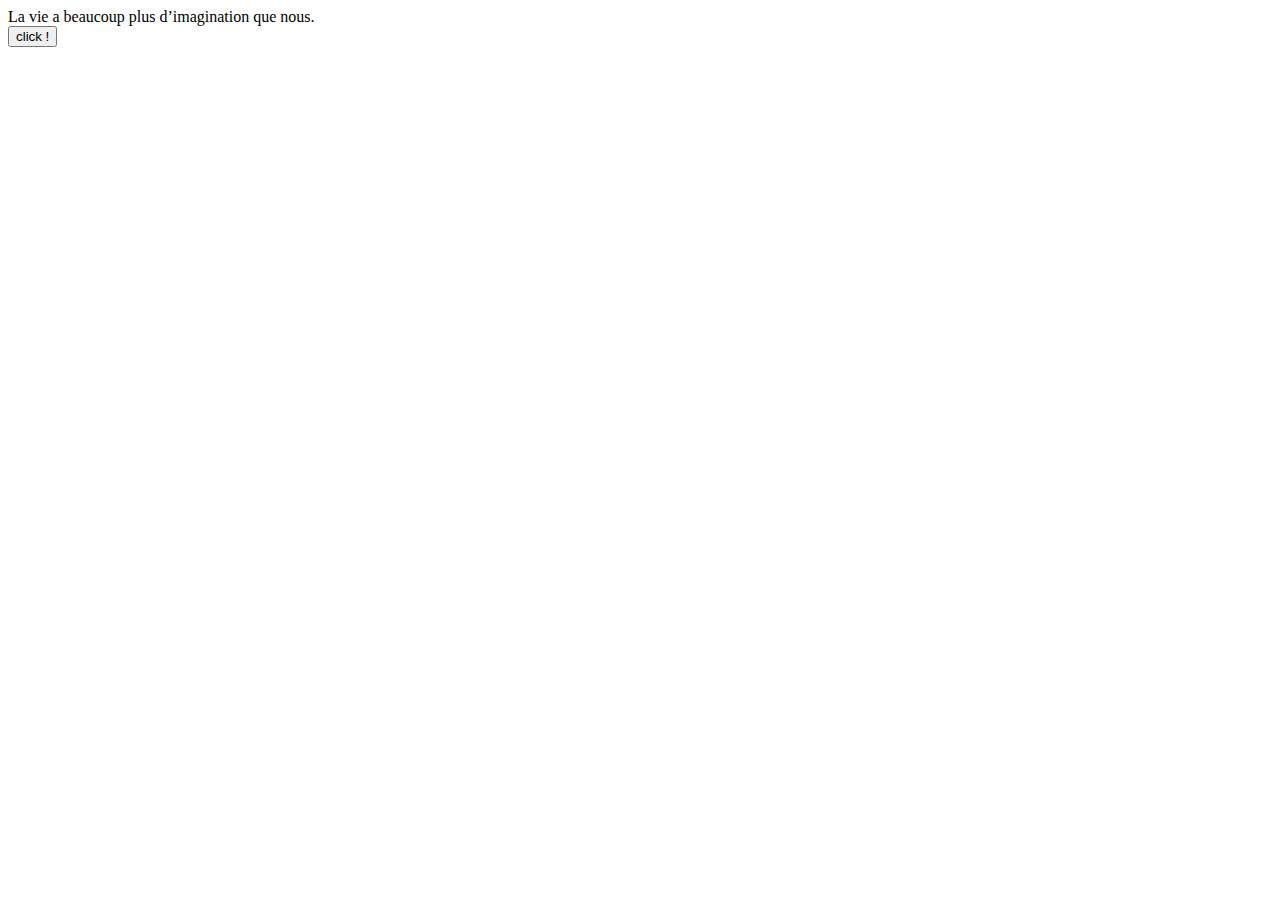
<file: jour02/job01/index.html>
<!DOCTYPE html>
<html lang="en">
<head>
    <meta charset="UTF-8">
    <meta name="viewport" content="width=device-width, initial-scale=1.0">
    <title>Document</title>
    <script src="script.js"></script>
</head>
<body>
    <article id="citation">
        La vie a beaucoup plus d’imagination que nous.
    </article>
    <button id="button" onclick="citation()">click !</button>


</body>
</html>
</file>
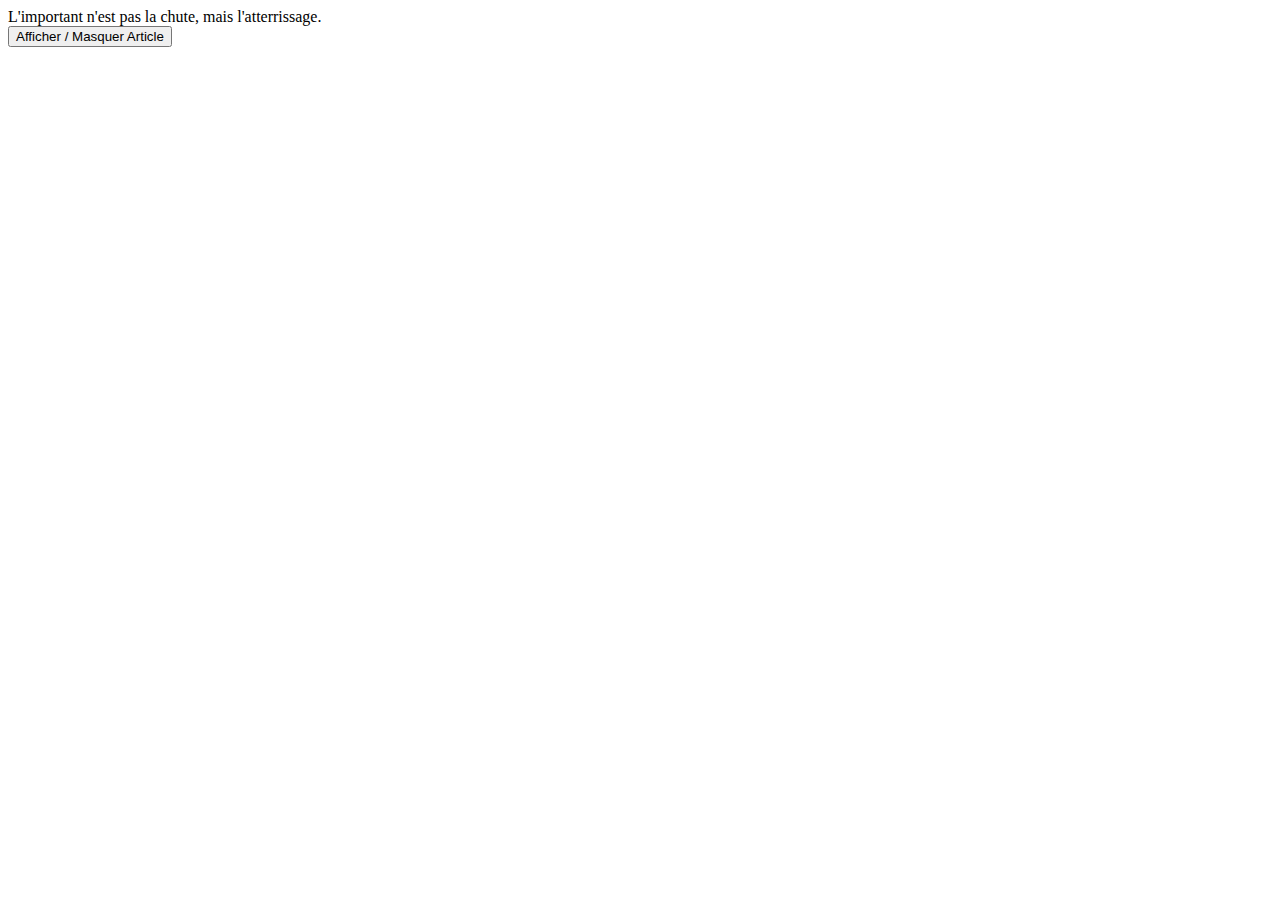
<file: jour02/job02/index.html>
<!DOCTYPE html>
<html lang="en">
<head>
    <meta charset="UTF-8">
    <meta name="viewport" content="width=device-width, initial-scale=1.0">
    <title>Document</title>
    <script src="script.js"></script>
</head>
<body>
    <article id="citation">
        L'important n'est pas la chute, mais l'atterrissage.
    </article>
    <button id="button" onclick="showhide()">Afficher / Masquer Article</button>


</body>
</html>
</file>
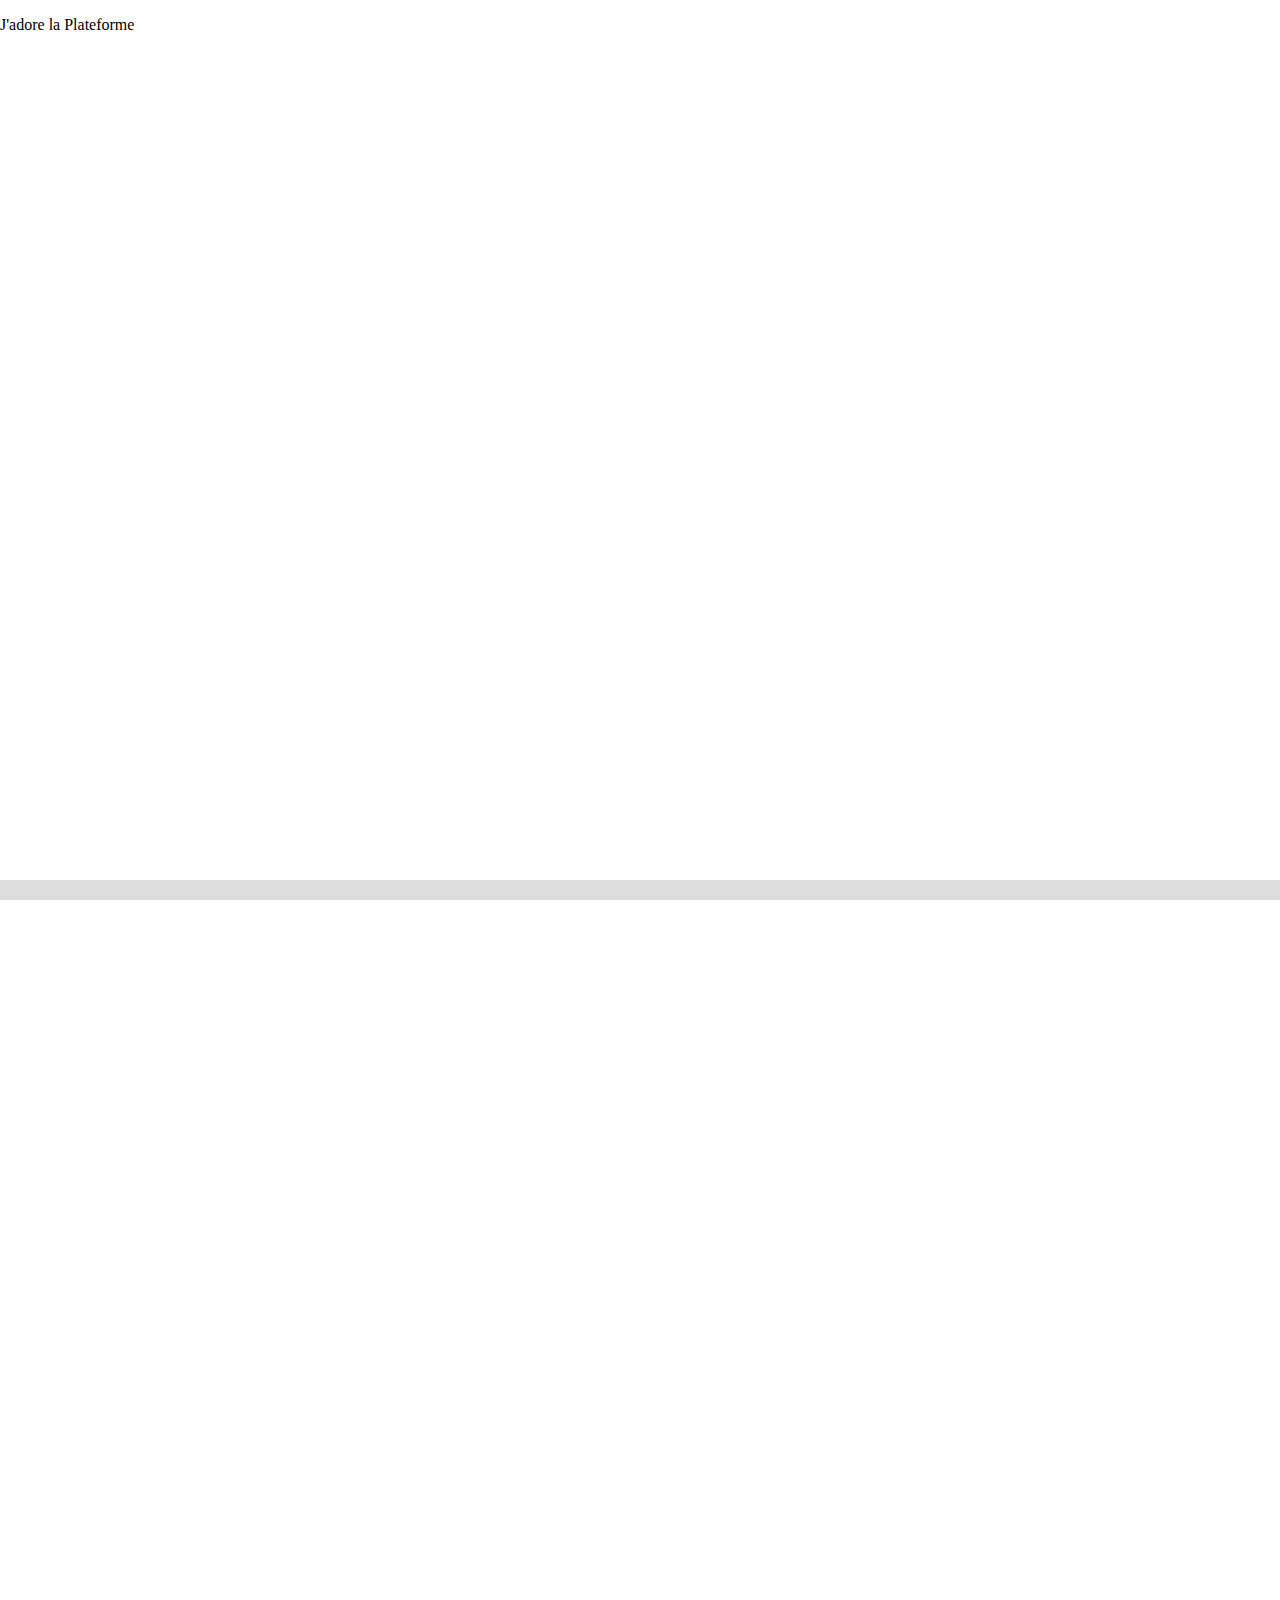
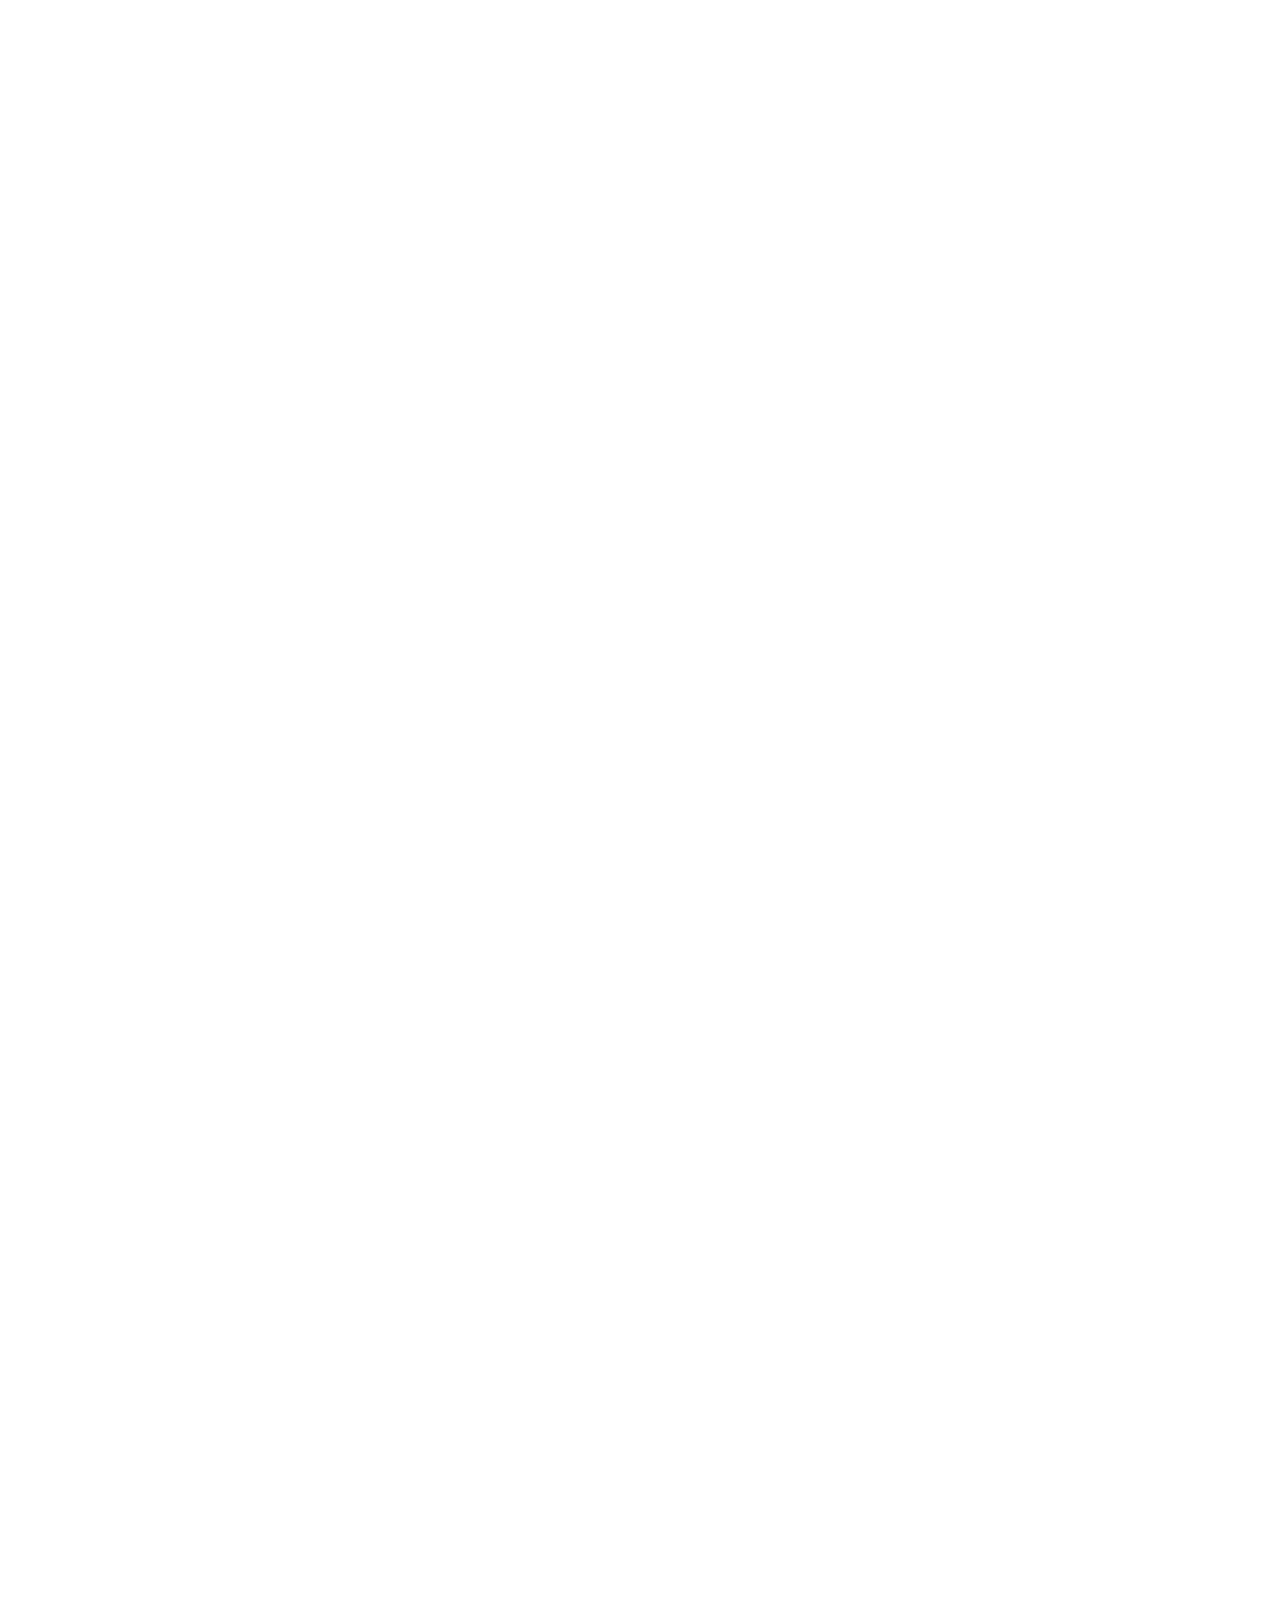
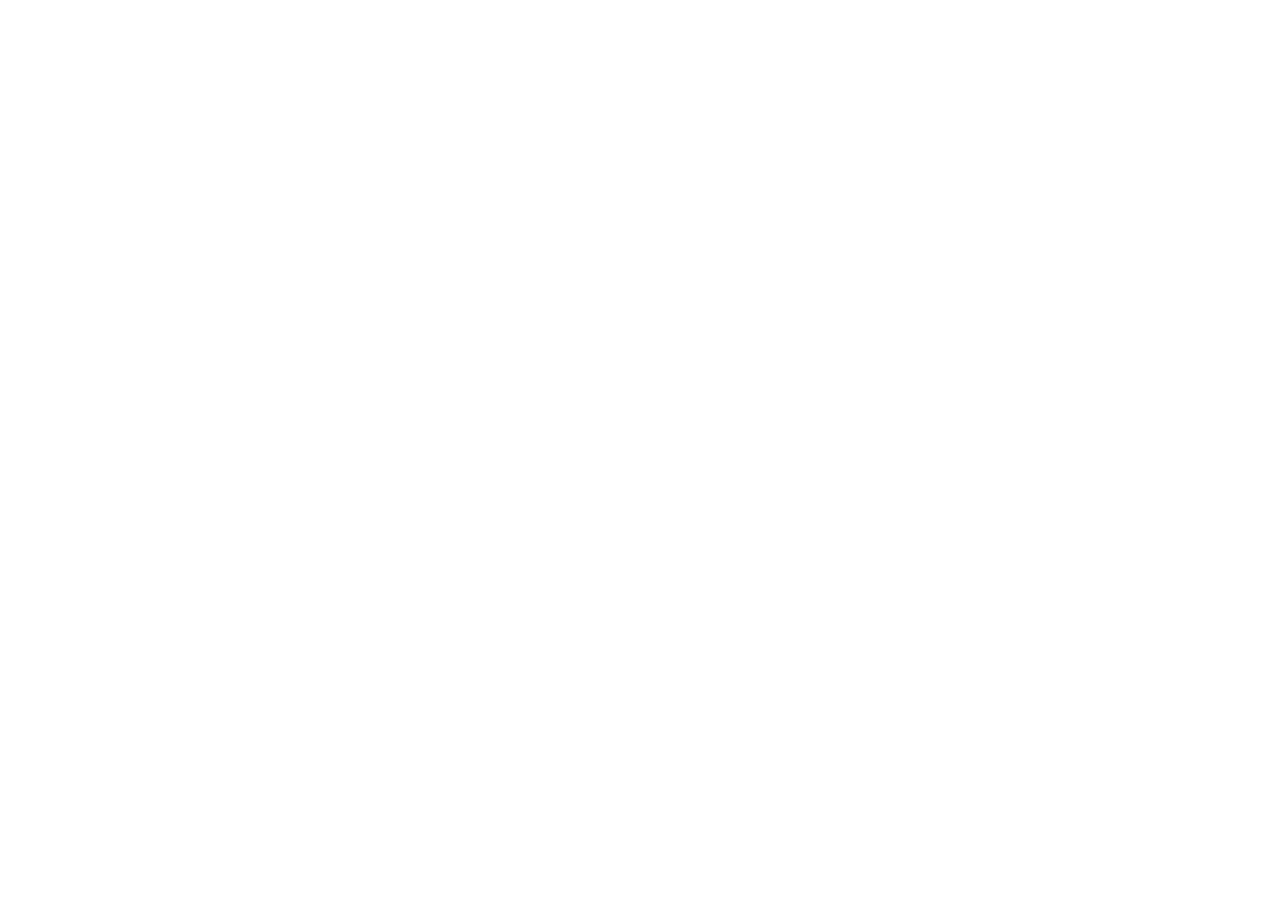
<file: jour02/job05/index.html>
<!DOCTYPE html>
<html lang="fr">
<head>
  <meta charset="UTF-8">
  <meta name="viewport" content="width=device-width, initial-scale=1.0">
  <title>Footer avec barre de chargement</title>
  <link rel="stylesheet" href="style.css">
  <script src="script.js"></script>
</head>
<body>
  <div class="content">
    
    <p> J'adore la Plateforme</p>    
  </div>
  <footer id="footer">
    <div id="progress-bar"></div>
  </footer>
  
</body>
</html>
</file>
<file: jour02/job05/style.css>
body {
    min-height: 4096px;
    margin: 0;
    padding: 0;
  }
  
  footer {
    position: fixed;
    bottom: 0;
    left: 0;
    width: 100%;
    height: 20px;
    background-color: #ddd;
  }
  
  #progress-bar {
    height: 100%;
    background-color: #4caf50;
    width: 0;
  }
</file>
